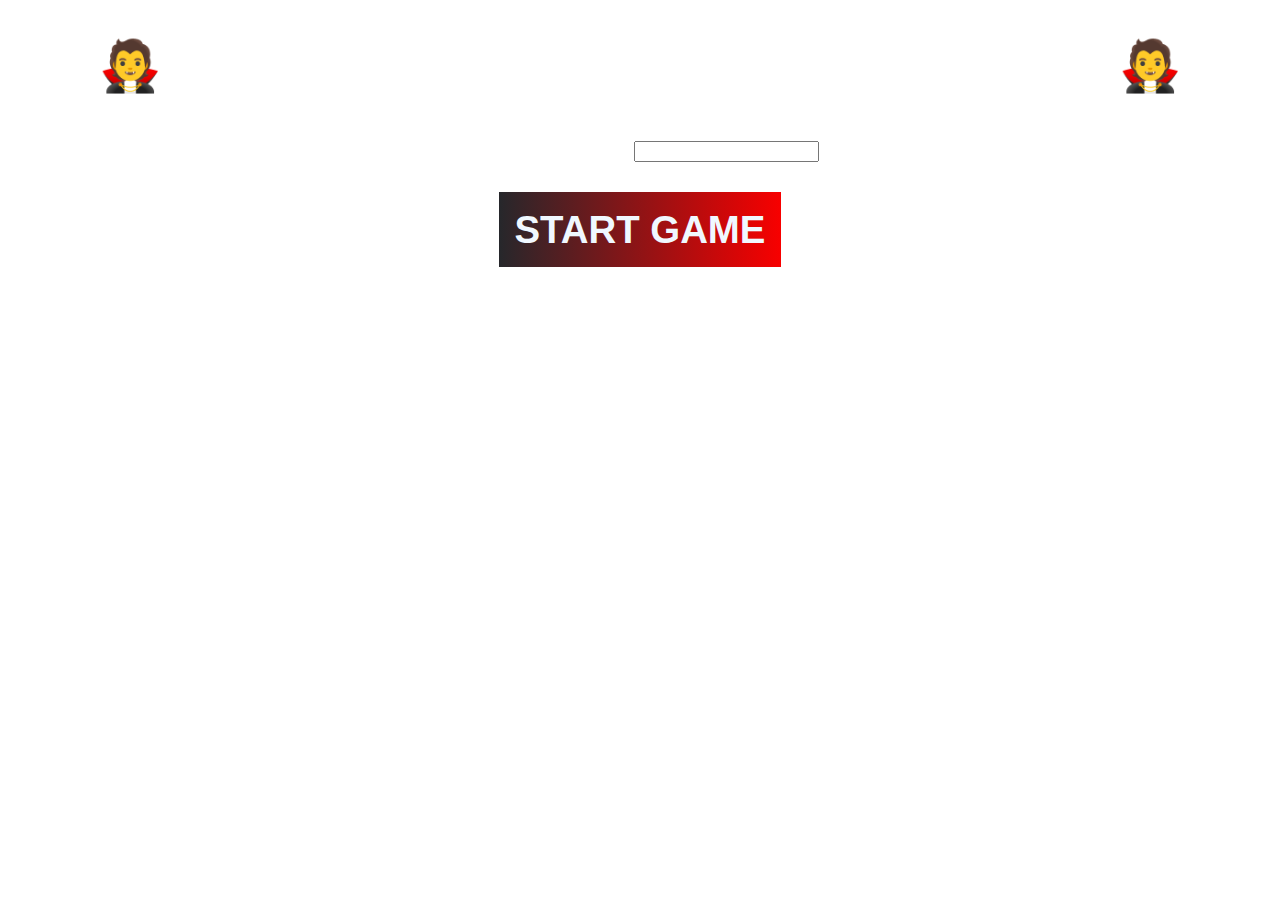
<file: index.html>
<!DOCTYPE html>
<html lang="en">

<head>
    <meta charset="UTF-8">
    <meta http-equiv="X-UA-Compatible" content="IE=edge">
    <meta name="viewport" content="width=device-width, initial-scale=1.0">
    <title>Document</title>
    <link rel="stylesheet" href="css/styles.css">
    <link rel="icon" href="	https://assets.wprock.fr/emoji/joypixels/512/1f9db-2642.png">
</head>

<body>
    <h1>🧛Welcome <span></span> to THE VAMPIRE DIARIES Quiz ‍🧛 </h1>
    <div class="user" name="user">
        <label for="userName" id="userName-label">Enter your name</label>
        <input type="text" id="userName" name="userName">
    </div>
    <h3><a class="btn" href="game.html">START GAME</a></h3>
    <div class= mainContent>
    <h3 class="content">6 mind-bending trivia questions.</h3>
    <h3>Fun facts about the Vampire Diaries.</h3>
    <h3>A precise scoring system.</h3>
    <p>Take the Vampire Diaries Quiz to get even more fun facts and details about the CW’s beloved show. And do not
        worry about the scores. They are just there to make things more fun. You can always come back and give it
        another try or share the results with your friends to make them jealous.
    </p>
</div>
    <script src="./app.js"></script>
</body>

</html>
</file>
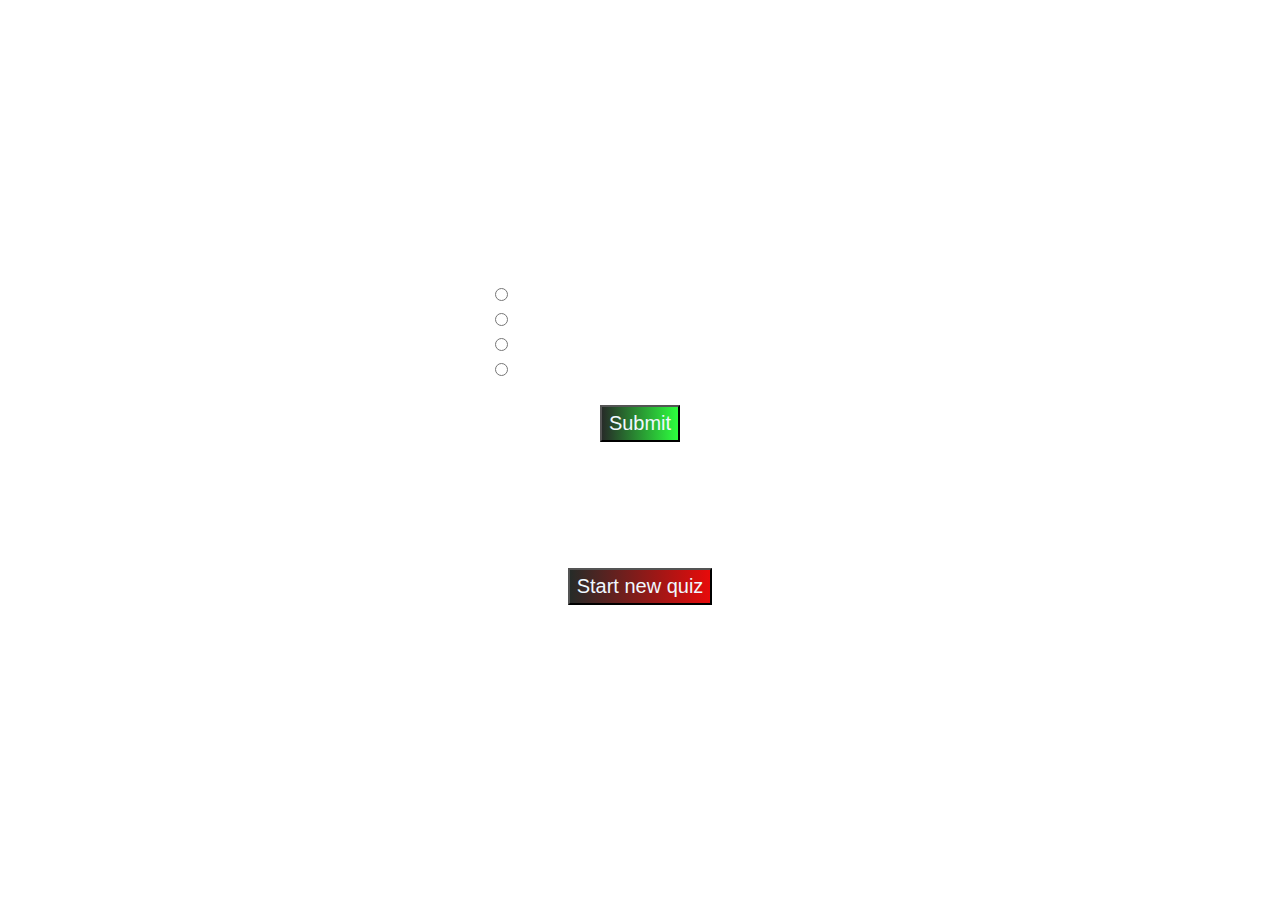
<file: game.html>
<!DOCTYPE html>
<html lang="en">

<head>
    <meta charset="UTF-8">
    <meta http-equiv="X-UA-Compatible" content="IE=edge">
    <meta name="viewport" content="width=device-width, initial-scale=1.0">
    <title>TVD QUIZ</title>
    <link rel="stylesheet" href="css/styles.css">
    <link rel="icon" href="	https://assets.wprock.fr/emoji/joypixels/512/1f9db-2642.png">

</head>
</head>

<body >
    <!-- <h1>Welcome <span></span> to THE VAMPIRE DIARIES Quiz ‍🧛 </h1> -->
    
    <!-- <div class="container">
        <div class="user" name="user">
            <label for="userName" id="userName-label">Enter your name</label>
            <input type="text" id="userName" name="userName">
        </div> -->
        <div class="mid-container">
            <div id="quiz">
                <h2 id="questioN">Question</h2>
                <div class="option">
                <ul>
                    <li>
                        <input type="radio" name="answer" id="ans1" class="answer">
                        <label for="ans1" id="option1">Answer option</label>
                    </li>
                    <li>
                        <input type="radio" name="answer" id="ans2" class="answer">
                        <label for="ans2" id="option2">Answer option</label>
                    </li>
                    <li>
                        <input type="radio" name="answer" id="ans3" class="answer">
                        <label for="ans3" id="option3">Answer option</label>
                    </li>
                    <li>
                        <input type="radio" name="answer" id="ans4" class="answer">
                        <label for="ans4" id="option4">Answer option</label>
                    </li>
                </ul>
            </div>
        </div>
            <button id="submit" >Submit</button>
        <div id="showScore" class="scoreArea"></div>
        </div>
        <div id="results"></div>
    </div>
    <button id="newGame">Start new quiz</button>
    <script src="./app.js"></script>
    <span id="countdown"></span>
</body>

</html>
</file>
<file: css/styles.css>
body{
    background-image: url('https://64.media.tumblr.com/c4ac9704604afb06cf67da8d1032363d/tumblr_nacv62wJNl1s01qkyo1_r2_500.gifv'); 
    background-repeat:repeat; 
    background-size: cover;
    color: white;
    line-height: 2em;
    text-align: center;
}
h1{
  font-size: 50px;
    text-align: center;
    margin: 50px;
    font-family: 'Sacramento', cursive;
}
h2{
	margin: 1rem 2rem;
}
.question{
	font-weight: 600;
}
 .answers {
        margin-bottom: 20px;
      }
      
.scoreArea{display:none;}
.user{
    margin-bottom: 50px;
    font-size: 25px;
}
.content{
    margin-top: 50px;
}
.btn{
    
    font-size: 2.4rem;
    padding: 1rem;
    width: 30rem;
    text-align: center;
   color: aliceblue; 
   background: linear-gradient(to right,rgb(38, 39, 43), rgb(248, 0, 0));
   font-family: 'Century Gothic',Sans-serif;
   text-decoration: none;
    
}
.mainContent{
    font-size:25px ;
}
p{font-size: 20px;
    padding:0 25%;
    text-align: center;
    line-height: 2;
    font-family: 'Montserrat', sans-serif;
}
.mid-container{
    margin: 5% 30%;
    background-image: url('https://media3.giphy.com/media/65HOeb1Vi8LLh16UFS/giphy.gif?cid=ecf05e476u0yzqaz2vmikj1g047c16nmt9r98l6y0qvidtyb&rid=giphy.gif&ct=g');
    background-repeat:repeat; 
    background-size: cover;
padding: 5%;
font-size: 25px;
line-height: 1;
border-radius: 5%;}
#submit{
    padding: 5px 7px;
    font-size: 20px;
    outline: none;
    background: linear-gradient(to right,rgb(38, 43, 40), rgb(45, 255, 62));
    color: aliceblue;
    cursor: pointer;

}
#submit:hover{
    background-color: aliceblue !important;
}
#newGame{
    padding: 5px 7px;
    font-size: 20px;
    outline: none;
    background: linear-gradient(to right,rgb(38, 43, 40), rgb(231, 11, 11));
    color: aliceblue;
    cursor: pointer;
}
input{
    cursor: pointer;
}
.option{
    text-align: left;
}
ul li{
    list-style: none;

}
</file>
